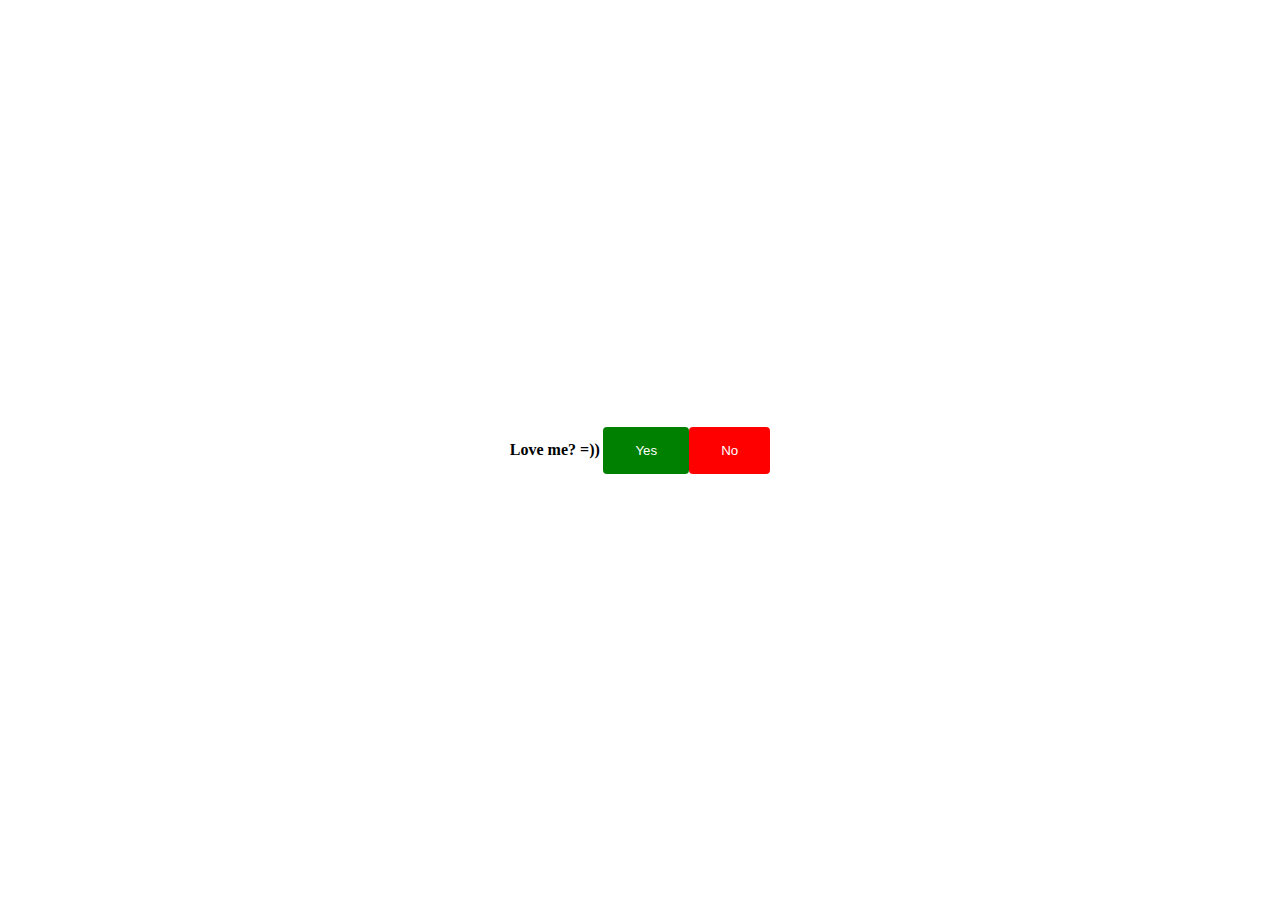
<file: index.html>
<!DOCTYPE html>
<html lang="en">

<head>
    <meta charset="UTF-8" />
    <meta name="viewport" content="width=device-width, initial-scale=1.0" />
    <title>will you?</title>
    <link rel="icon" href="logo-title.png" type="image/png">
    <link rel="stylesheet" type="text/css" href="styles.css" />
</head>

<body>
    <h4>Love me? =))&MediumSpace;</h4>
    <div class="button-wr">
        <a href="me.html">
            <button class="buttonY">Yes</button>
        </a>
    </div>

    <div class="button-wrapper">
        <button id="button">No</button>
    </div>

</body>
<script src="index.js"></script>

</html>
</file>
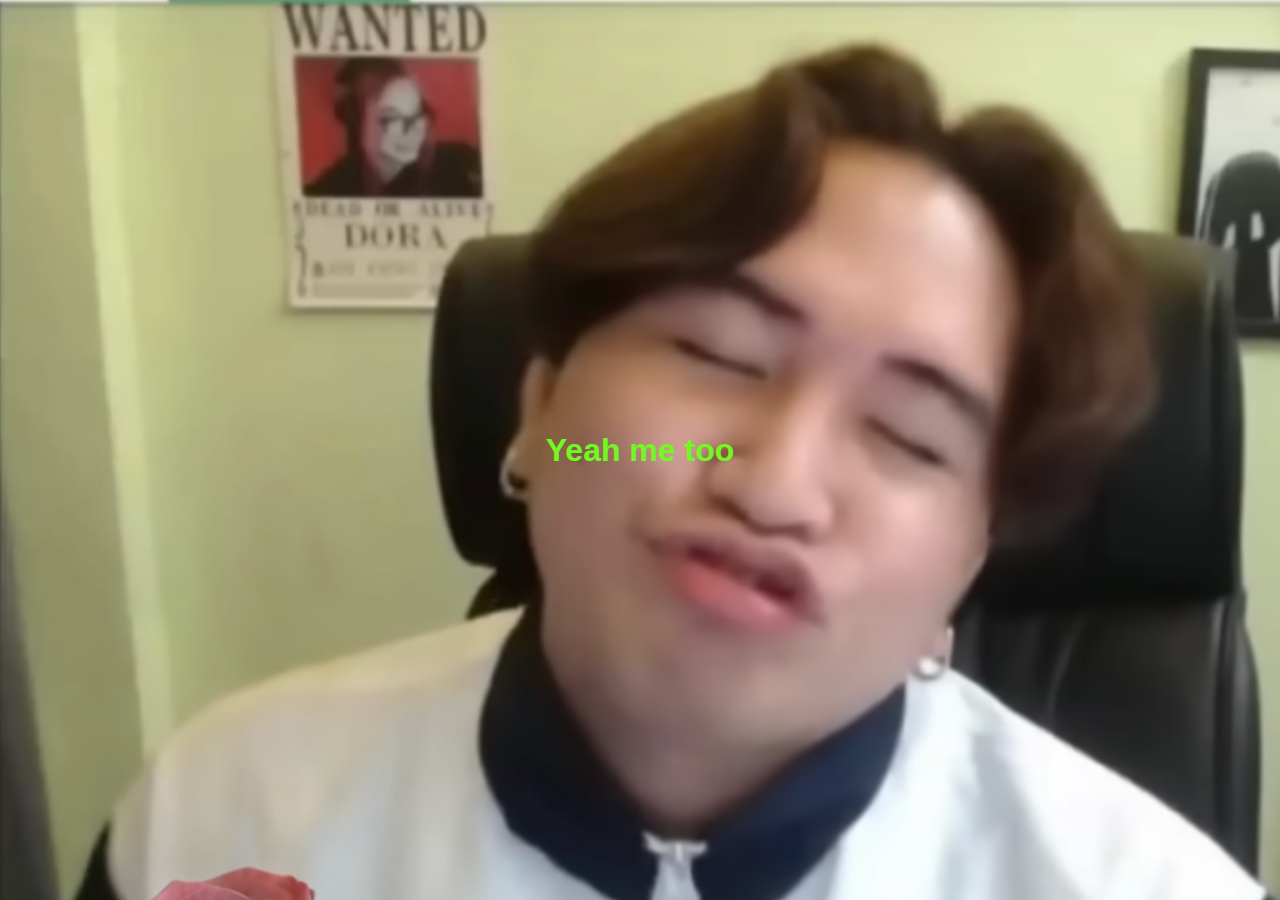
<file: me.html>
<!DOCTYPE html>
<html lang="en">

<head>
    <meta charset="UTF-8">
    <meta name="viewport" content="width=device-width, initial-scale=1.0">
    <title>I do</title>
    <style>
        body {
            background-image: url('kiss-meme.png');
            background-size: cover;
            background-repeat: no-repeat;
            background-attachment: fixed;
            font-family: 'Frasurbane', sans-serif;
        }

        h1 {
            text-align: center;
            margin-top: 50vh;
            transform: translateY(-50%);
            color: #73f820;
        }
    </style>
</head>

<body>
    <h1>Yeah me too</h1>
</body>

</html>
</file>
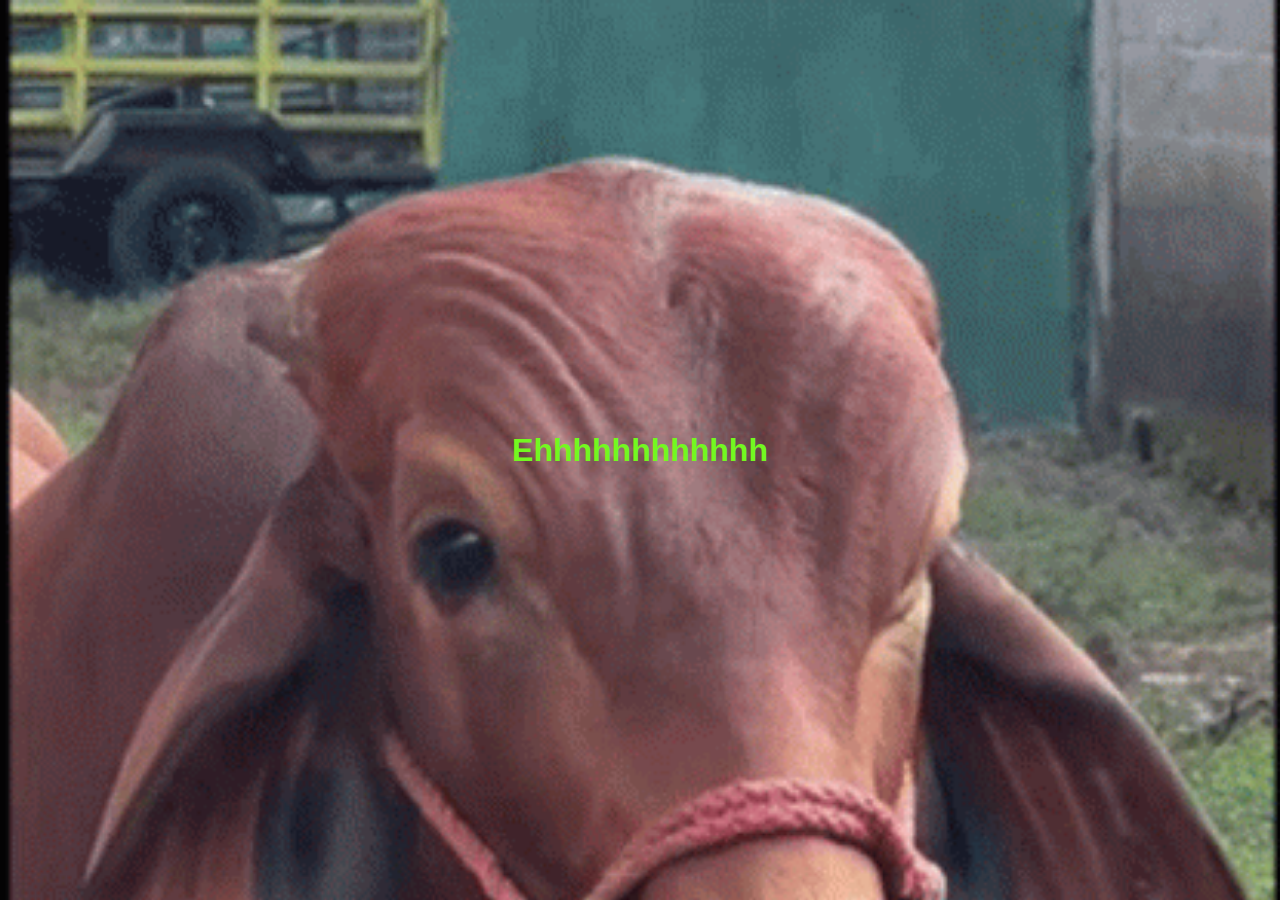
<file: troll.html>
<!DOCTYPE html>
<html lang="en">

<head>
    <meta charset="UTF-8">
    <meta name="viewport" content="width=device-width, initial-scale=1.0">
    <title>Ehhhhhhhhhhhh</title>
    <style>
        body {
            background-image: url('cow-the-rock.gif');
            background-size: cover;
            background-repeat: no-repeat;
            background-attachment: fixed;
            font-family: 'Frasurbane', sans-serif;
        }

        h1 {
            text-align: center;
            margin-top: 50vh;
            transform: translateY(-50%);
            color: #73f820;
        }
    </style>
</head>

<body>
    <h1>Ehhhhhhhhhhhh</h1>
</body>

</html>
</file>
<file: styles.css>
html,
body {
    width: 100%;
    height: 100%;
    display: flex;
    justify-content: center;
    align-items: center;
}

button {
    background-color: red;
    border: none;
    color: #fff;
    padding: 1rem 2rem;
    border-radius: 4px;
    transform-style: preserve-3d;
}

.button-wrapper {
    perspective: 400px;
}

.buttonY {
    background-color: green;
}
</file>
